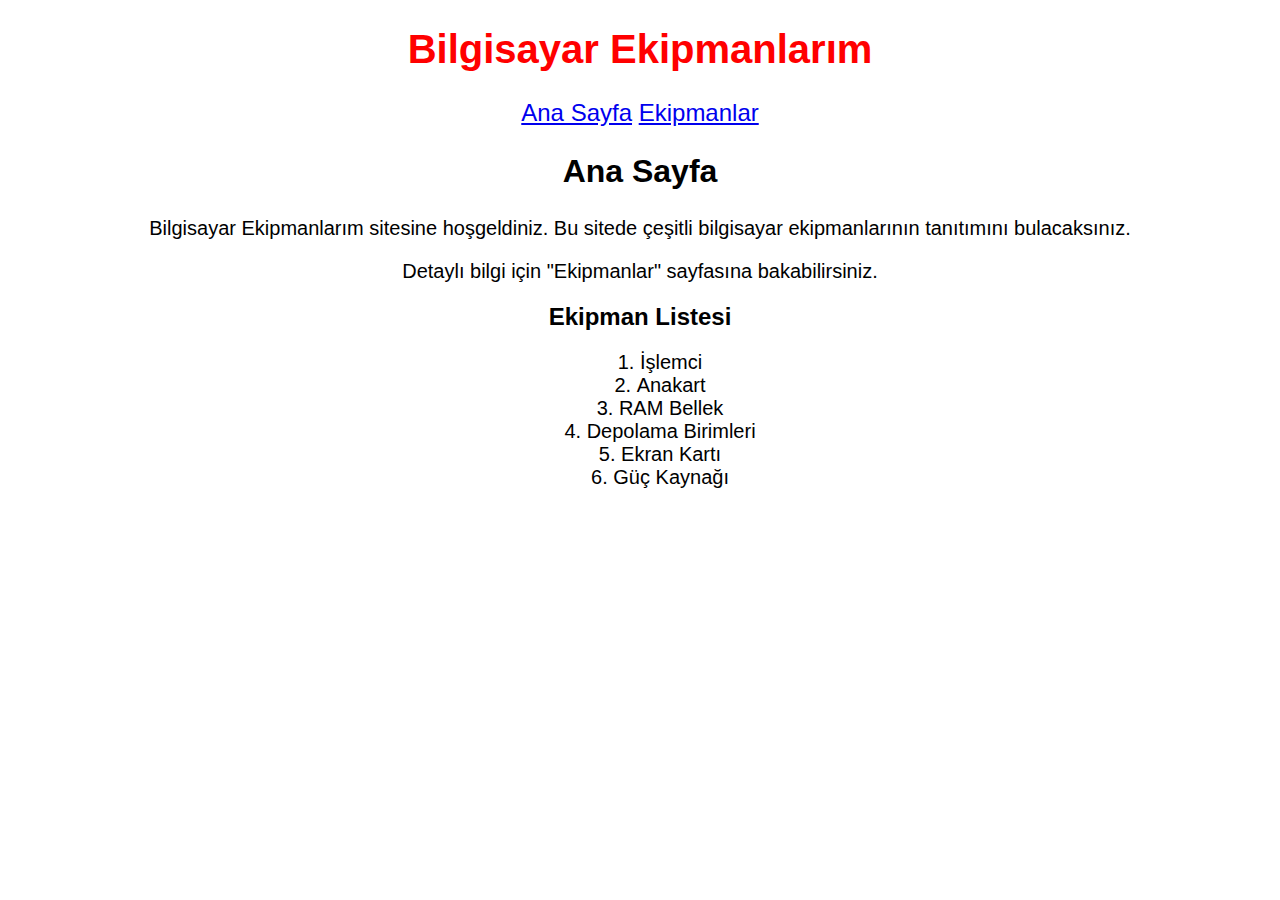
<file: index.html>
<!DOCTYPE html>
<html lang="tr">
<head>
    <meta charset="UTF-8">
    <meta http-equiv="X-UA-Compatible" content="IE=edge">
    <meta name="viewport" content="width=device-width, initial-scale=1.0">
    <title>Ana Sayfa</title>
    <link rel="stylesheet" href="odev1.css">
</head>
<body>
    <center class="text-font">
        <!-- HEADER START -->
        <h1 class="text-red text-header">Bilgisayar Ekipmanlarım</h1>
        <!-- HEADER END -->

        <article class="text-medium">
            <span><a href="index.html">Ana Sayfa</a></span>
            <span><a href="ekipmanlar.html">Ekipmanlar</a></span>
        </article>

        <article class="text-small">
            <h2 class="text-large">Ana Sayfa</h2>
            <p>Bilgisayar Ekipmanlarım sitesine hoşgeldiniz. Bu sitede çeşitli bilgisayar ekipmanlarının tanıtımını bulacaksınız.</p>
            <p>Detaylı bilgi için "Ekipmanlar" sayfasına bakabilirsiniz.</p>
        </article>

        <article>
            <h2>Ekipman Listesi</h2>
            <ol class="list-style text-small">
                <li>İşlemci</li>
                <li>Anakart</li>
                <li>RAM Bellek</li>
                <li>Depolama Birimleri</li>
                <li>Ekran Kartı</li>
                <li>Güç Kaynağı</li>
            </ol>
        </article>
    </center>
</body>
</html>
</file>
<file: odev1.css>
.text-red {
    color:red;
}

.text-header{
    font-size: 40px;
}

.text-large {
    font-size: 32px;
}

.text-medium {
    font-size: 24px;
}

.text-small {
    font-size: 20px;
}

.text-li {
    font-size: 24px;
}

.list-style {
    list-style-position: inside;
}

.text-font {
    font-family: Arial, Helvetica, sans-serif;
}
</file>
